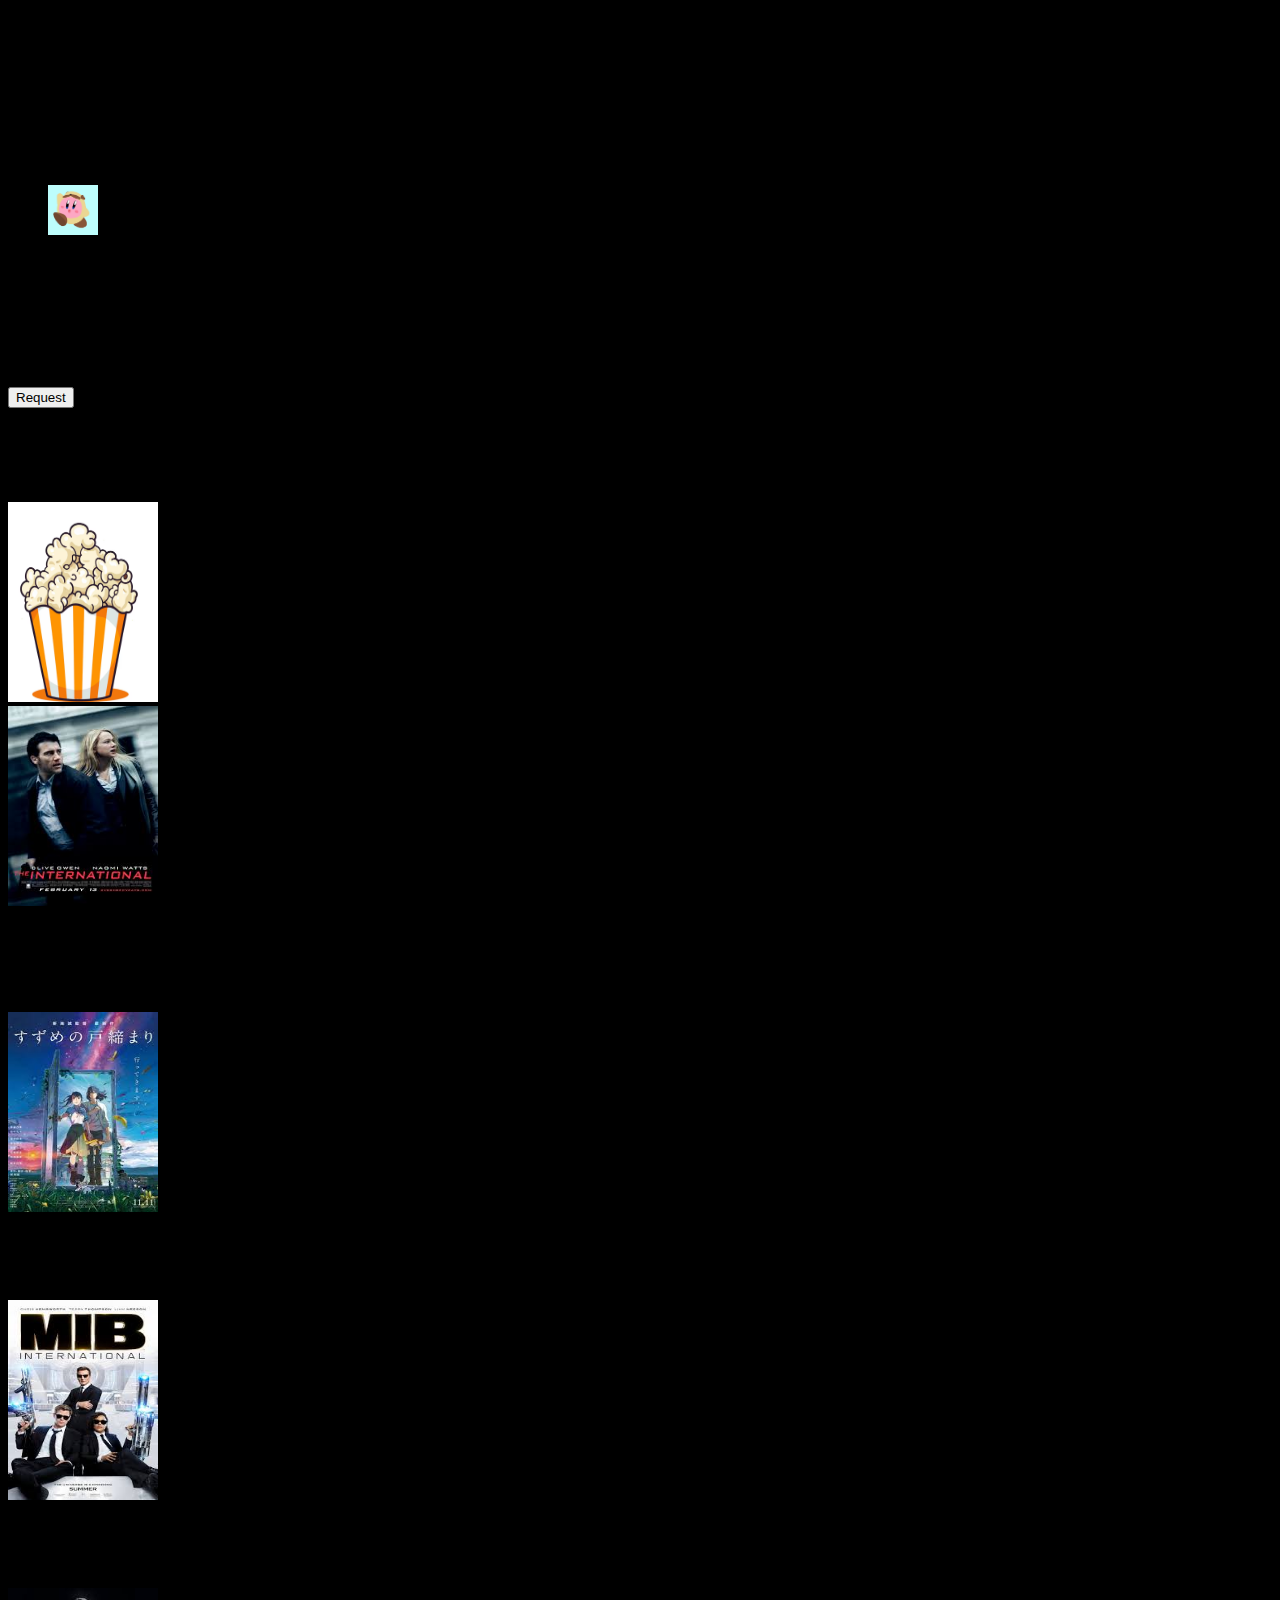
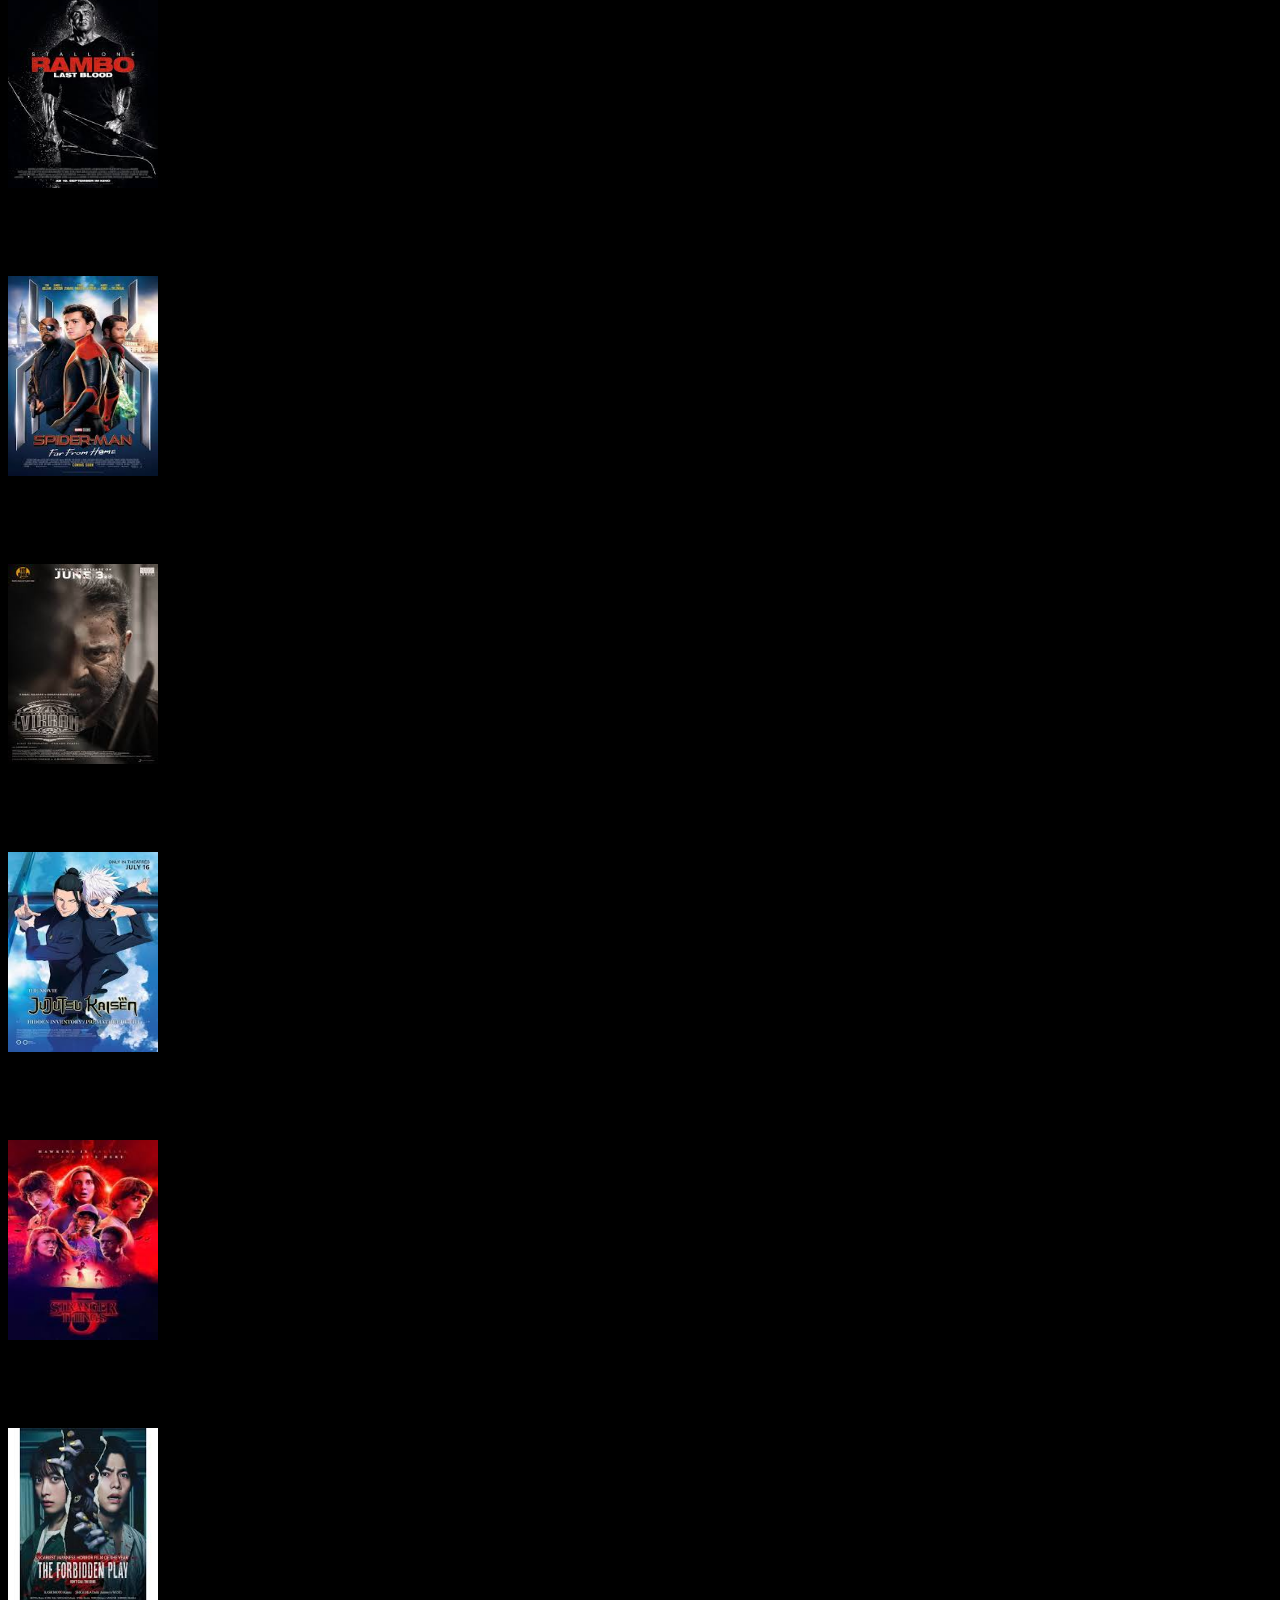
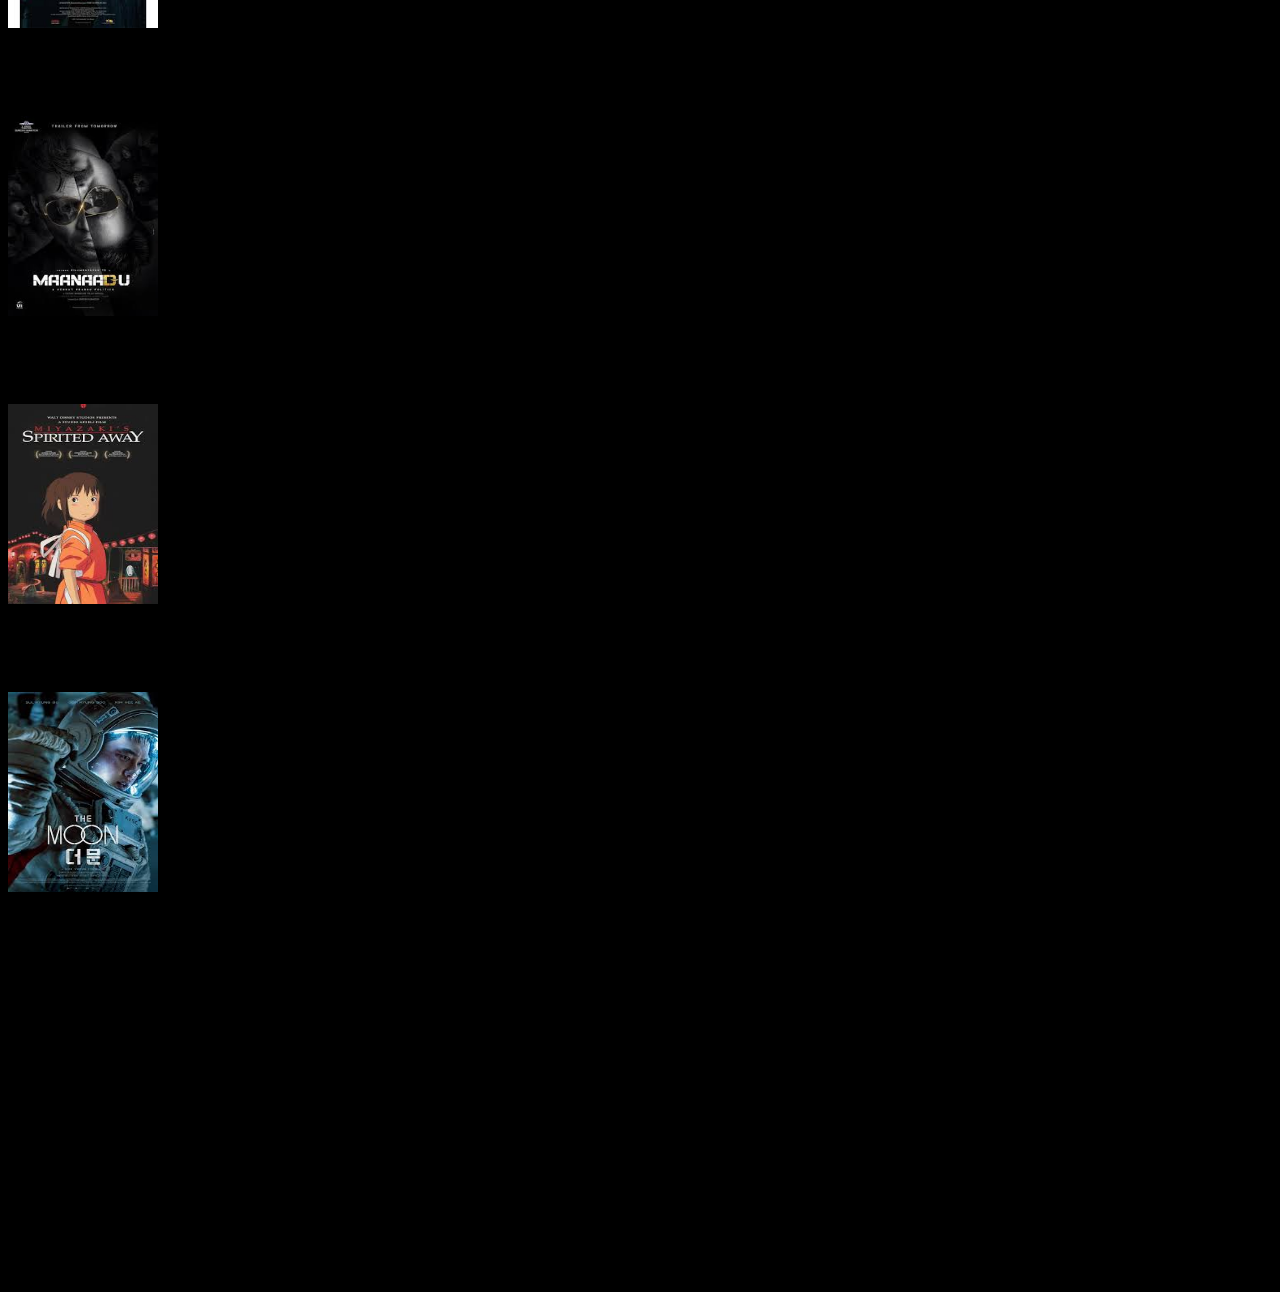
<file: index.html>
<!DOCTYPE html>
<html lang="en">
<head>
  <meta charset="UTF-8">
  <meta name="viewport" content="width=device-width, initial-scale=1.0">
  <link href="https://cdn.jsdelivr.net/npm/bootstrap@5.0.2/dist/css/bootstrap.min.css" rel="stylesheet" integrity="sha384-EVSTQN3/azprG1Anm3QDgpJLIm9Nao0Yz1ztcQTwFspd3yD65VohhpuuCOmLASjC" crossorigin="anonymous">
  <script src="https://cdn.jsdelivr.net/npm/bootstrap@5.0.2/dist/js/bootstrap.bundle.min.js" integrity="sha384-MrcW6ZMFYlzcLA8Nl+NtUVF0sA7MsXsP1UyJoMp4YLEuNSfAP+JcXn/tWtIaxVXM" crossorigin="anonymous"></script>
  <link rel="stylesheet" href="https://cdnjs.cloudflare.com/ajax/libs/font-awesome/4.7.0/css/font-awesome.min.css">
  <link rel="stylesheet" href="style.css">
  <title>Bootstrap5</title>/
  
</head>

<style>

  #hero>img{
    width: 100%;
    height: 300px;
  }

</style>

<body class="bg-dark">
  <div class="wrapper">
    <nav class="navbar navbar-expand-sm bg-dark pb-0 navbar-success fixed-top">
      <div class="container-fluid border-bottom border-secondary">
        <a class="navbar-brand" href="#"><h1 class="h1 text-warning">CineNest</h1></a>
        
          <ul class="navbar-nav">
            <li class="nav-item pe-3">
              <a class="nav-link" href="downloads.html">
                <i class="fa fa-download text-success download"></i>
              </a>
            </li>
            <li class="nav-item dropdown">
              <a id="toggle" class="nav-link dropdown-toggle text-success" href="#" role="button" data-bs-toggle="dropdown"></a>  
              <ul class="dropdown-menu dropdown-menu-end bg-secondary border-warning">
                <li class="dropdown-item"><a class="nav-link text-dark" href="#">Profile</a></li>
                <li class="dropdown-item"><a class="nav-link text-dark" href="faq.html">FAQ</a></li>
                <li class="dropdown-item"><a class="nav-link text-dark" href="#">Help</a></li>
              </ul>
            </li>
            <li class="nav-item">
              <img class="rounded-circle img-fluid" src="download.png" alt="error">
            </li>
          </ul>
        </div>
      </div>
    </nav>   
        <div class="container pt-5">
        <section id="hero" class="mt-3 mb-3 p-5 bg-light rounded">
          <div class="row">
            <div class="col-10">
              <h1 class=" h3 text-warning">CineNest</h1>
              <p class="h1">Settle in. Stream away.</p>
              <p>Request movies you desire to watch!</p>
              <p class="hero"></p>
              <button type="button" class="btn btn-outline-info rounded" onclick="myfunction()">Request</button>
              <h3 class="h3 text-warning pt-3">Wanna binge new movies?</h3>
              <p><a href="">Subscribe to Premium @ &#8377;399/-</a></p>
            </div>
            <div class="col-2">
              <img src="popcorn.avif" alt="error">
            </div>
        
          </div>
        </section>
        <div class="row">
          <div class="p-3 border text-center col-sm-3">
            <img class="rounded border border-danger img-fluid" src="download.jpeg" alt="error">
            <p class="text-muted h4" id="movie">The International</p>
            <p class="text-info">Cast : Clive Owen, Naomi Watts, Armin Mueller-Stahl, Ulrich Thomsen</p>
            <a class="btn btn-primary" href="rent.html">click</a>
          </div>
          <div class="p-3 border text-center col-sm-3">
            <img class="rounded border border-danger img-fluid" src="suzume.jpeg" alt="error">
            <p class="text-muted h4">Suzume</p>
            <p class="text-info">Cast : Nanoka Hara, Hokuto Matsumura </p>
          </div>
          <div class="p-3 border text-center col-sm-3">
            <img class="rounded border border-danger img-fluid" src="MBI.jpeg" alt="error">
            <p class="text-muted h4">MIB</p>
            <p class="text-info">Cast : Chris Hemsworth, Tessa Thompson</p>
          </div>
          <div class="p-3 border text-center col-sm-3">
            <img class="rounded border border-danger img-fluid" src="Rambo.jpeg" alt="error">
            <p class="text-muted h4">Rambo</p>
            <p class="text-info">Cast : Sylvester Stallone, Alon Abutbul</p>
          </div>
          <div class="p-3 border text-center col-sm-3">
            <img class="rounded border border-danger img-fluid" src="Spiderman.jpeg" alt="error">
            <p class="text-muted h4">Spider-Man</p>
            <p class="text-info">Cast : Tom Holland, Zendaya</p>
          </div>
          <div class="p-3 border text-center col-sm-3">
            <img class="rounded border border-danger img-fluid" src="vikram.jpeg" alt="error">
            <p class="text-muted h4">Vikram</p>
            <p class="text-info">Cast : Kamal Hassan</p>
          </div>
          <div class="p-3 border text-center col-sm-3">
            <img class="rounded border border-danger img-fluid" src="jjk.jpeg" alt="error">
            <p class="text-muted h4">Jujutsu Kaisen Movie 0</p>
            <p class="text-info">Cast : Kenjiro Tsuda, Yuichi Nakamura</p>
          </div>
          <div class="p-3 border text-center col-sm-3">
            <img class="rounded border border-danger img-fluid" src="ST.jpeg" alt="error">
            <p class="text-muted h4">Stranger Things</p>
            <p class="text-info">Cast : Milley Bobby Brown, Finn Wolfhard, Noah Schnapp</p>
          </div>
          <div class="p-3 border text-center col-sm-3">
            <img class="rounded border border-danger img-fluid" src="forbidden.jpeg" alt="error">
            <p class="text-muted h4">The Forbidden Play</p>
            <p class="text-info">Cast : Kanna Hashimoto, First Summer Uika, Megumi</p>
          </div>
          <div class="p-3 border text-center col-sm-3">
            <img class="rounded border border-danger img-fluid" src="maanaadu.jpeg" alt="error">
            <p class="text-muted h4">Maanadu</p>
            <p class="text-info">Cast : Silambarasan, Kalyani Priyadharshan</p>
          </div>
          <div class="p-3 border text-center col-sm-3">
            <img class="rounded border border-danger img-fluid" src="sa.jpeg" alt="error">
            <p class="text-muted h4">Spirited Away</p>
            <p class="text-info">Cast : Rumi Hiiragi, Miyu Irino</p>
          </div>
          <div class="p-3 border text-center col-sm-3">
            <img class="rounded border border-danger img-fluid" src="The MOon.jpeg" alt="error">
            <p class="text-muted h4">The Moon</p>
            <p class="text-info">Cast : D.O., Kim Hee-ae</p>
          </div>
        </div>

        <section>
              <ul class="pagination pagination justify-content-center pt-5 pb-3">
                <li class="page-item disabled"><a class="page-link" href="">Previous</a></li>
                <li class="page-item active"><a class="page-link" href="">1</a></li>
                <li class="page-item"><a class="page-link" href="page1.html">2</a></li>
                <li class="page-item"><a class="page-link" href="page1.html">Next</a></li>
              </ul>
        </section>

        <div class="h1 text-warning">Top Movies</div>
        <section class="table-responsive-md table-responsive-sd pb-4">
          <table class="table text-center table-bordered table-hover">
            <tr class="text-danger text-uppercase table-success">
              <th>Movie</th>
              <th>Rating [5]</th>
            </tr>
            <tr class="text-info">
              <td>Spirited Away</td>
              <td>4.9</td>
            </tr>
            <tr class="text-info">
              <td>Jujutsu Kaisen Movie 0</td>
              <td>4.8</td>
            </tr>
            <tr class="text-info">
              <td>Spider-Man</td>
              <td>4.7</td>
            </tr>
            <tr class="text-info">
              <td>Vikram</td>
              <td>4.5</td>
            </tr>
            <tr class="text-info">
              <td>MIB</td>
              <td>3.5</td>
            </tr>
            <tr class="text-info">
              <td>The Forbidden Play</td>
              <td>4.8</td>
            </tr>
          </table>
        </section>

        <footer>
          <div class="text-center text-white p-1 bg-dark">
            <p>Copyright &copy; 2025</p> 
          </div>
        </footer>
    </div>
  </div>
<script>
  function myfunction(){
      let hero=document.createElement("div");
      hero.innerHTML=`<div class="alert alert-success alert-dismissable fade show">
              <button type="button" class="btn-close" data-bs-dismiss="alert" onclick="myfuction()"></button>
              <strong>Movie Request !</strong> Are you sure You want to make a request?
              <a href="request.html" class="alert-link">Yes</a>
            </div>`
      document.querySelector(".hero").appendChild(hero);
    }
  
</script>
 
</body>
</html>
</file>
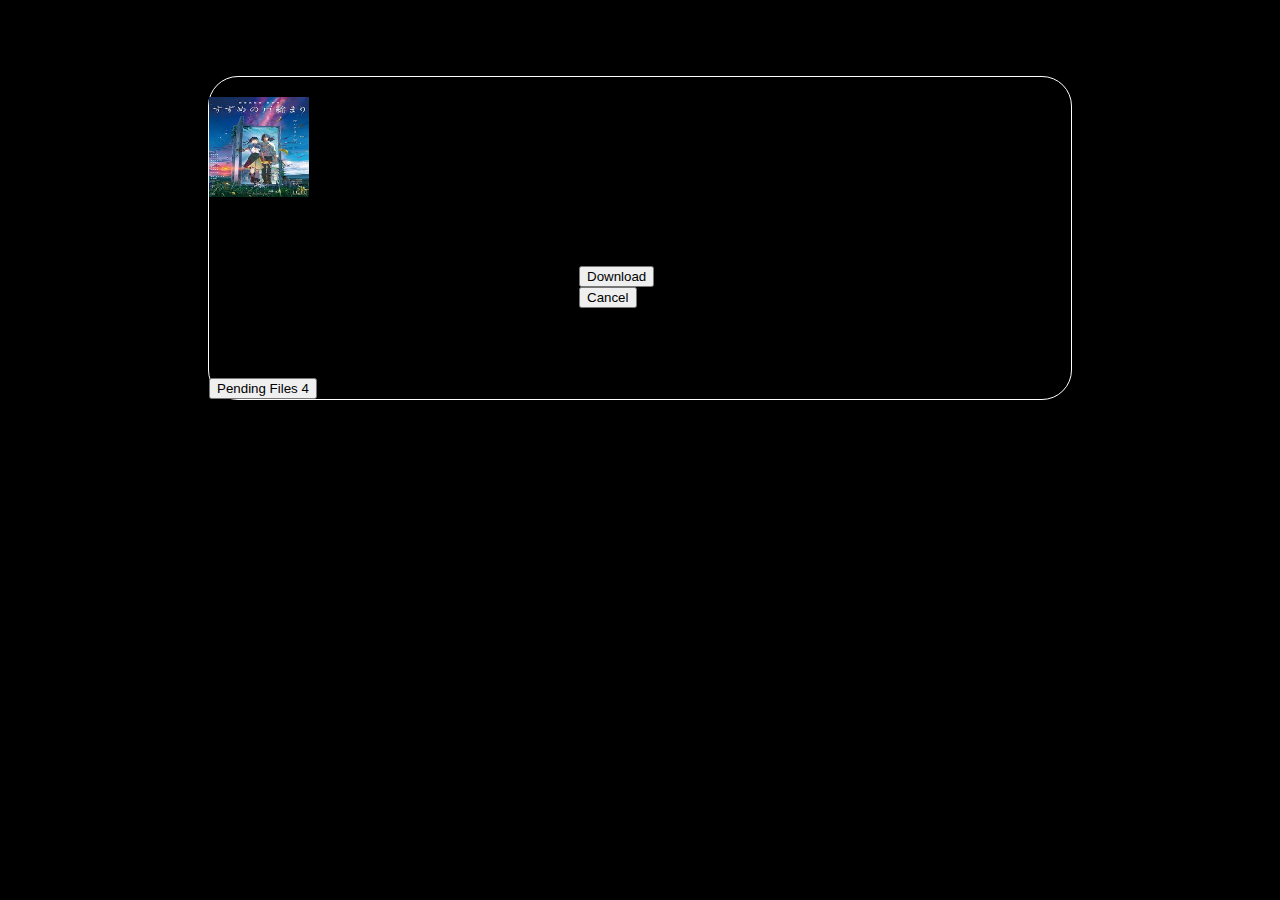
<file: downloads.html>
<!DOCTYPE html>
<html lang="en">
<head>
    <meta charset="UTF-8">
    <meta name="viewport" content="width=device-width, initial-scale=1.0">
    <link href="https://cdn.jsdelivr.net/npm/bootstrap@5.0.2/dist/css/bootstrap.min.css" rel="stylesheet" integrity="sha384-EVSTQN3/azprG1Anm3QDgpJLIm9Nao0Yz1ztcQTwFspd3yD65VohhpuuCOmLASjC" crossorigin="anonymous">
    <script src="https://cdn.jsdelivr.net/npm/bootstrap@5.0.2/dist/js/bootstrap.bundle.min.js" integrity="sha384-MrcW6ZMFYlzcLA8Nl+NtUVF0sA7MsXsP1UyJoMp4YLEuNSfAP+JcXn/tWtIaxVXM" crossorigin="anonymous"></script>w
    <title>Downloads</title>
</head>

<style>
    body{
        background-color: black;
    }

    .wrapper{
        margin-left: 200px;
        margin-right: 200px;
        margin-top: 50px;
        margin-bottom: 50px;
    }

    .container{
        border-color: white;
        border-radius: 30px;
        border-style: solid;
        border-width: 1px;
    }

    #tag{
        font-size: 20px;
    }

    #btn{
        margin-left: 370px;
    }

</style>

<body>
    <div class="wrapper">
        <div class="container bg-dark rounded-3">
            <h2 class="h2 p-2 text-center text-warning"><img class="rounded-circle p-3" src="suzume.jpeg" alt="error" width="100px" height="100px">Downloads</h2>
            <p id="tag" class="text-muted pb-4 text-center">Download movies and track the process in real-time !</p>
            <div class="text-center pb-3">
                <p class="spinner-border spinner-border-lg text-info"></p>
            </div>
            <div id="btn" class="p-2 pt-0 text-center btn-group">
                <div class="p-3">
                    <button type="button" class="btn btn-success active">Download</button>
                </div>
                <div class="p-3">
                    <button type="button" class="btn btn-danger active">Cancel</button>
                </div>
            </div>
            <div class="p-2">
                <div class="progress" style="height: 20px;">
                    <div class="progress-bar bg-info progress-bar-striped progress-bar-animated" style="width: 40%;"></div>
                </div>
                <p class="text-success p-2 text-center">Downloading... Please Wait.</p>
            </div>
            <div class="text-center pt-0 p-3">
                <button type="button" class="btn btn-warning">
                    Pending Files <span class="badge rounded-pill bg-dark">4</span>
                </button>
            </div>
        </div>

    </div>
</body>
</html>
</file>
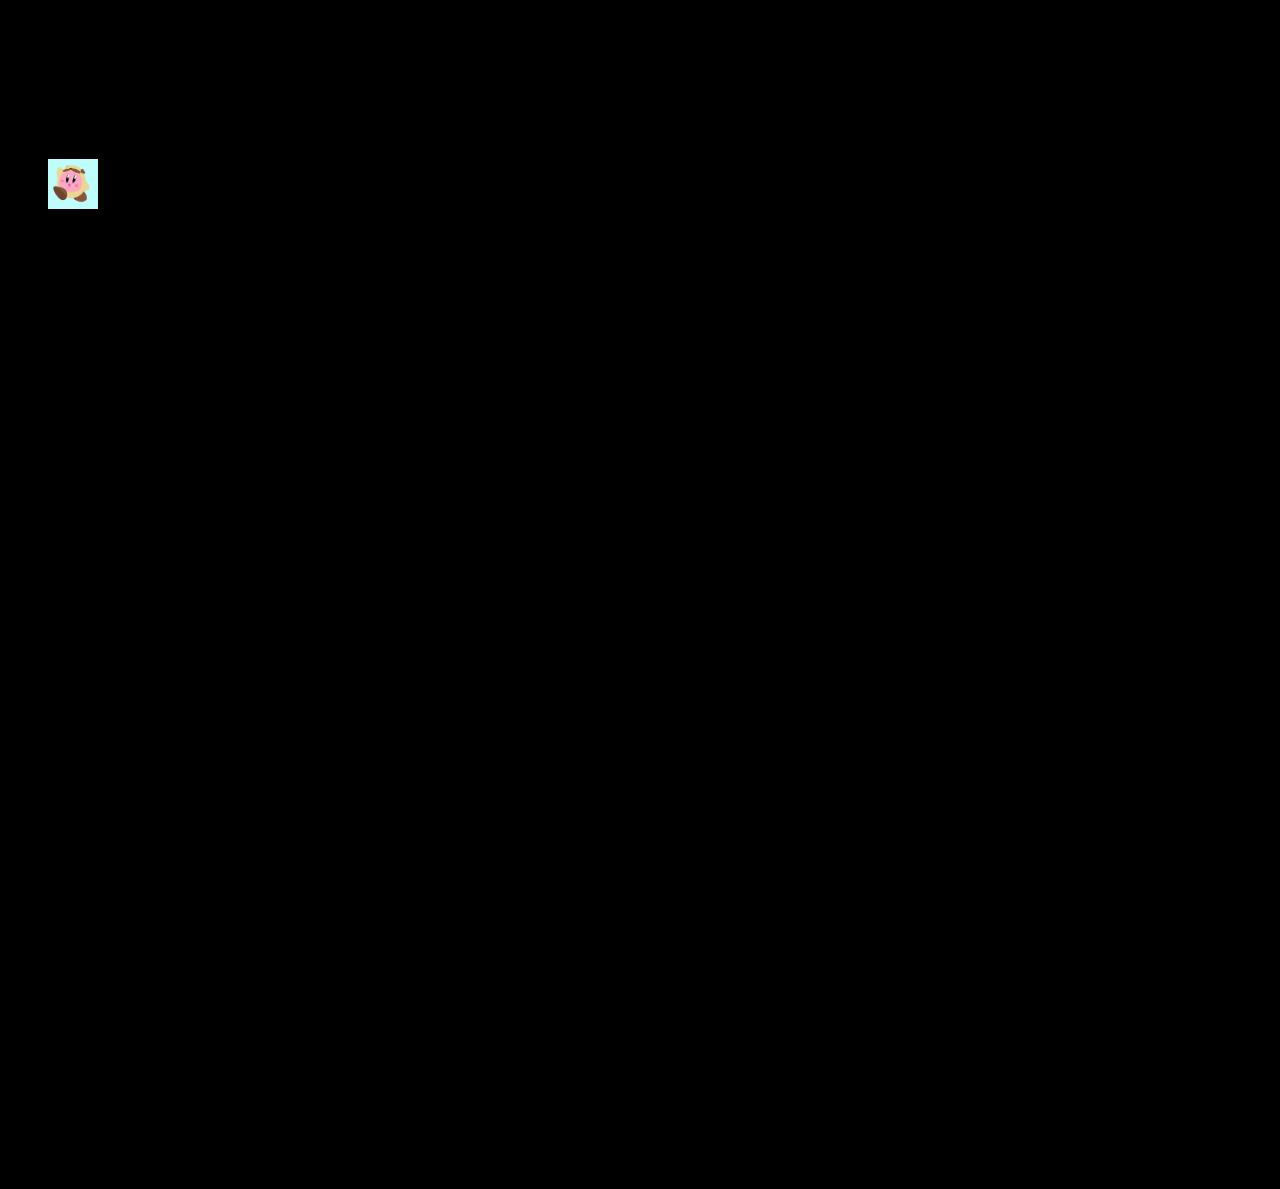
<file: faq.html>
<!DOCTYPE html>
<html lang="en">
<head>
  <meta charset="UTF-8">
  <meta name="viewport" content="width=device-width, initial-scale=1.0">
  <link href="https://cdn.jsdelivr.net/npm/bootstrap@5.0.2/dist/css/bootstrap.min.css" rel="stylesheet" integrity="sha384-EVSTQN3/azprG1Anm3QDgpJLIm9Nao0Yz1ztcQTwFspd3yD65VohhpuuCOmLASjC" crossorigin="anonymous">
  <script src="https://cdn.jsdelivr.net/npm/bootstrap@5.0.2/dist/js/bootstrap.bundle.min.js" integrity="sha384-MrcW6ZMFYlzcLA8Nl+NtUVF0sA7MsXsP1UyJoMp4YLEuNSfAP+JcXn/tWtIaxVXM" crossorigin="anonymous"></script>
  <link rel="stylesheet" href="https://cdnjs.cloudflare.com/ajax/libs/font-awesome/4.7.0/css/font-awesome.min.css">
  <link rel="stylesheet" href="style.css">
  <title>Bootstrap5</title>
  
</head>

<body>
    <div class="wrapper  bg-dark">
        <nav class="navbar navbar-expand-sm bg-dark pb-0 navbar-success fixed-top">
            <div class="container-fluid border-bottom border-secondary">
                <a class="navbar-brand" href="index.html"><h1 class="h1 text-warning">CineNest</h1></a>
                <ul class="navbar-nav">
                    <li class="nav-item pe-3">
                    <a class="nav-link" href="downloads.html">
                        <i class="fa fa-download text-success download"></i>
                    </a>
                    </li>
                    <li class="nav-item dropdown">
                    <a id="toggle" class="nav-link dropdown-toggle text-success" href="#" role="button" data-bs-toggle="dropdown"></a>  
                    <ul class="dropdown-menu dropdown-menu-end bg-secondary border-warning">
                        <li class="dropdown-item"><a class="nav-link text-dark" href="#">Profile</a></li>
                        <li class="dropdown-item"><a class="nav-link text-dark" href="faq.html">FAQ</a></li>
                        <li class="dropdown-item"><a class="nav-link text-dark" href="#">Help</a></li>
                    </ul>
                    </li>
                    <li class="nav-item">
                    <img class="rounded-circle img-fluid" src="download.png" alt="error">
                    </li>
                </ul>
                </div>
            </div>
        </nav>   

        <div class=" pt-5">
            <section id="accordion" class="pt-5 mt-5 container m-5 p-5 text-center">
                <div class="card bg-dark text-light">
                    <div class="card-header">
                        <a class=" collapsed btn p-2 text-info" data-bs-toggle="collapse" data-bs-target="#faq1" href="#faq1">Is it legal to watch movies on this website?</a>
                    </div>
                    <div class="collapse p-3" id="faq1" data-bs-parent="#accordion">
                        <p class="card-body">Yes, all the movies and shows available on our platform are either licensed for streaming or are in the public domain. We strictly follow copyright laws to ensure your viewing experience is both safe and legal.</p>
                    </div>
                </div>
                <div class="card bg-dark text-light">
                    <div class="card-header">
                        <a class=" collapsed btn p-2 text-info" data-bs-toggle="collapse" data-bs-target="#faq2" href="#faq2">Do I need to create an account to watch movies?</a>
                    </div>
                    <div class="collapse p-3" id="faq2" data-bs-parent="#accordion">
                        <p class="card-body">Some movies can be streamed without signing up. However, creating a free or premium account allows you to unlock additional features like saving watch history, creating playlists, and getting personalized recommendations.</p>
                    </div>
                </div>
                <div class="card bg-dark text-light">
                    <div class="card-header">
                        <a class=" collapsed btn p-2 text-info" data-bs-toggle="collapse" data-bs-target="#faq3" href="#faq3">Are the movies free to watch?</a>
                    </div>
                    <div class="collapse p-3" id="faq3" data-bs-parent="#accordion">
                        <p class="card-body">Yes, all the movies and shows available on our platform are either licensed for streaming or are in the public domain. We strictly follow copyright laws to ensure your viewing experience is both safe and legal.</p>
                    </div>
                </div>
                <div class="card bg-dark text-light">
                    <div class="card-header">
                        <a class=" collapsed btn p-2 text-info" data-bs-toggle="collapse" data-bs-target="#faq4" href="#faq4">Is it legal to watch movies on this website?</a>
                    </div>
                    <div class="collapse p-3" id="faq4" data-bs-parent="#accordion">
                        <p class="card-body">We offer a mix of free and premium movies. Many classic and public domain films are free, while recent releases and exclusive titles may require a subscription or pay-per-view access.</p>
                    </div>
                </div>
                <div class="card bg-dark text-light">
                    <div class="card-header">
                        <a class=" collapsed btn p-2 text-info" data-bs-toggle="collapse" data-bs-target="#faq5" href="#faq5">What devices can I use to watch movies?</a>
                    </div>
                    <div class="collapse p-3" id="faq5" data-bs-parent="#accordion">
                        <p class="card-body">Our platform supports a wide range of devices, including desktop computers, laptops, smartphones, tablets, and smart TVs. You can also stream directly through compatible browsers and mobile apps.</p>
                    </div>
                </div>
                <div class="card bg-dark text-light">
                    <div class="card-header">
                        <a class=" collapsed btn p-2 text-info" data-bs-toggle="collapse" data-bs-target="#faq6" href="#faq6">Can I download movies to watch offline?</a>
                    </div>
                    <div class="collapse p-3" id="faq6" data-bs-parent="#accordion">
                        <p class="card-body">We offer streaming in multiple resolutions, including SD (480p), HD (720p), Full HD (1080p), and Ultra HD (4K) for supported titles. The video quality adjusts automatically based on your internet speed.</p>
                    </div>
                </div>
                <div class="card bg-dark text-light">
                    <div class="card-header">
                        <a class=" collapsed btn p-2 text-info" data-bs-toggle="collapse" data-bs-target="#faq7" href="#faq7">How can I fix buffering or playback issues?</a>
                    </div>
                    <div class="collapse p-3" id="faq7" data-bs-parent="#accordion">
                        <p class="card-body">If your movie is buffering, try refreshing the page, closing unused apps, or reducing the video quality setting. A stable internet connection of at least 5 Mbps is recommended for HD streaming.</p>
                    </div>
                </div>
                <div class="card bg-dark text-light">
                    <div class="card-header">
                        <a class=" collapsed btn p-2 text-info" data-bs-toggle="collapse" data-bs-target="#faq8" href="#faq8">Are there subtitles available?</a>
                    </div>
                    <div class="collapse p-3" id="faq8" data-bs-parent="#accordion">
                        <p class="card-body">Most movies come with subtitles in multiple languages. You can enable or disable subtitles from the video player’s settings, and in some cases, choose the text size and style for easier readability.</p>
                    </div>
                </div>
                <div class="card bg-dark text-light">
                    <div class="card-header">
                        <a class=" collapsed btn p-2 text-info" data-bs-toggle="collapse" data-bs-target="#faq9" href="#faq9">Can I request a movie or TV show to be added?</a>
                    </div>
                    <div class="collapse p-3" id="faq9" data-bs-parent="#accordion">
                        <p class="card-body">Yes! You can send us your requests through our movie request form. While we can’t guarantee every title will be added due to licensing restrictions, we do our best to include popular requests.</p>
                    </div>
                </div>
                <div class="card bg-dark text-light">
                    <div class="card-header">
                        <a class=" collapsed btn p-2 text-info" data-bs-toggle="collapse" data-bs-target="#faq10" href="#faq10">How do I report a problem with a movie?</a>
                    </div>
                    <div class="collapse p-3" id="faq10" data-bs-parent="#accordion">
                        <p class="card-body">If you experience audio issues, broken links, or playback errors, simply click the “Report” button on the movie’s page or contact our customer support team. We aim to fix all reported problems as quickly as possible.</p>
                    </div>
                </div>
                <div class="card bg-dark text-light">
                    <div class="card-header">
                        <a class=" collapsed btn p-2 text-info" data-bs-toggle="collapse" data-bs-target="#faq11" href="#faq11"> Do you offer parental controls for family-friendly viewing?</a>
                    </div>
                    <div class="collapse p-3" id="faq11" data-bs-parent="#accordion">
                        <p class="card-body">Yes, our platform includes parental control settings. You can set content restrictions, create child-friendly profiles, and lock mature content to ensure a safe viewing environment for younger audiences.</p>
                    </div>
                </div>
                <div class="card bg-dark text-light">
                    <div class="card-header">
                        <a class=" collapsed btn p-2 text-info" data-bs-toggle="collapse" data-bs-target="#faq12" href="#faq12">Can I share my account with friends or family?</a>
                    </div>
                    <div class="collapse p-3" id="faq12" data-bs-parent="#accordion">
                        <p class="card-body">Our subscription plans may allow limited account sharing, depending on the tier you choose. Please check the plan details for the number of devices and simultaneous streams permitted. Sharing login credentials outside your household may violate our terms of service.</p>
                    </div>
                </div>
            </section>
        </div>
        </div>
    </div>
</body>

</html>
</file>
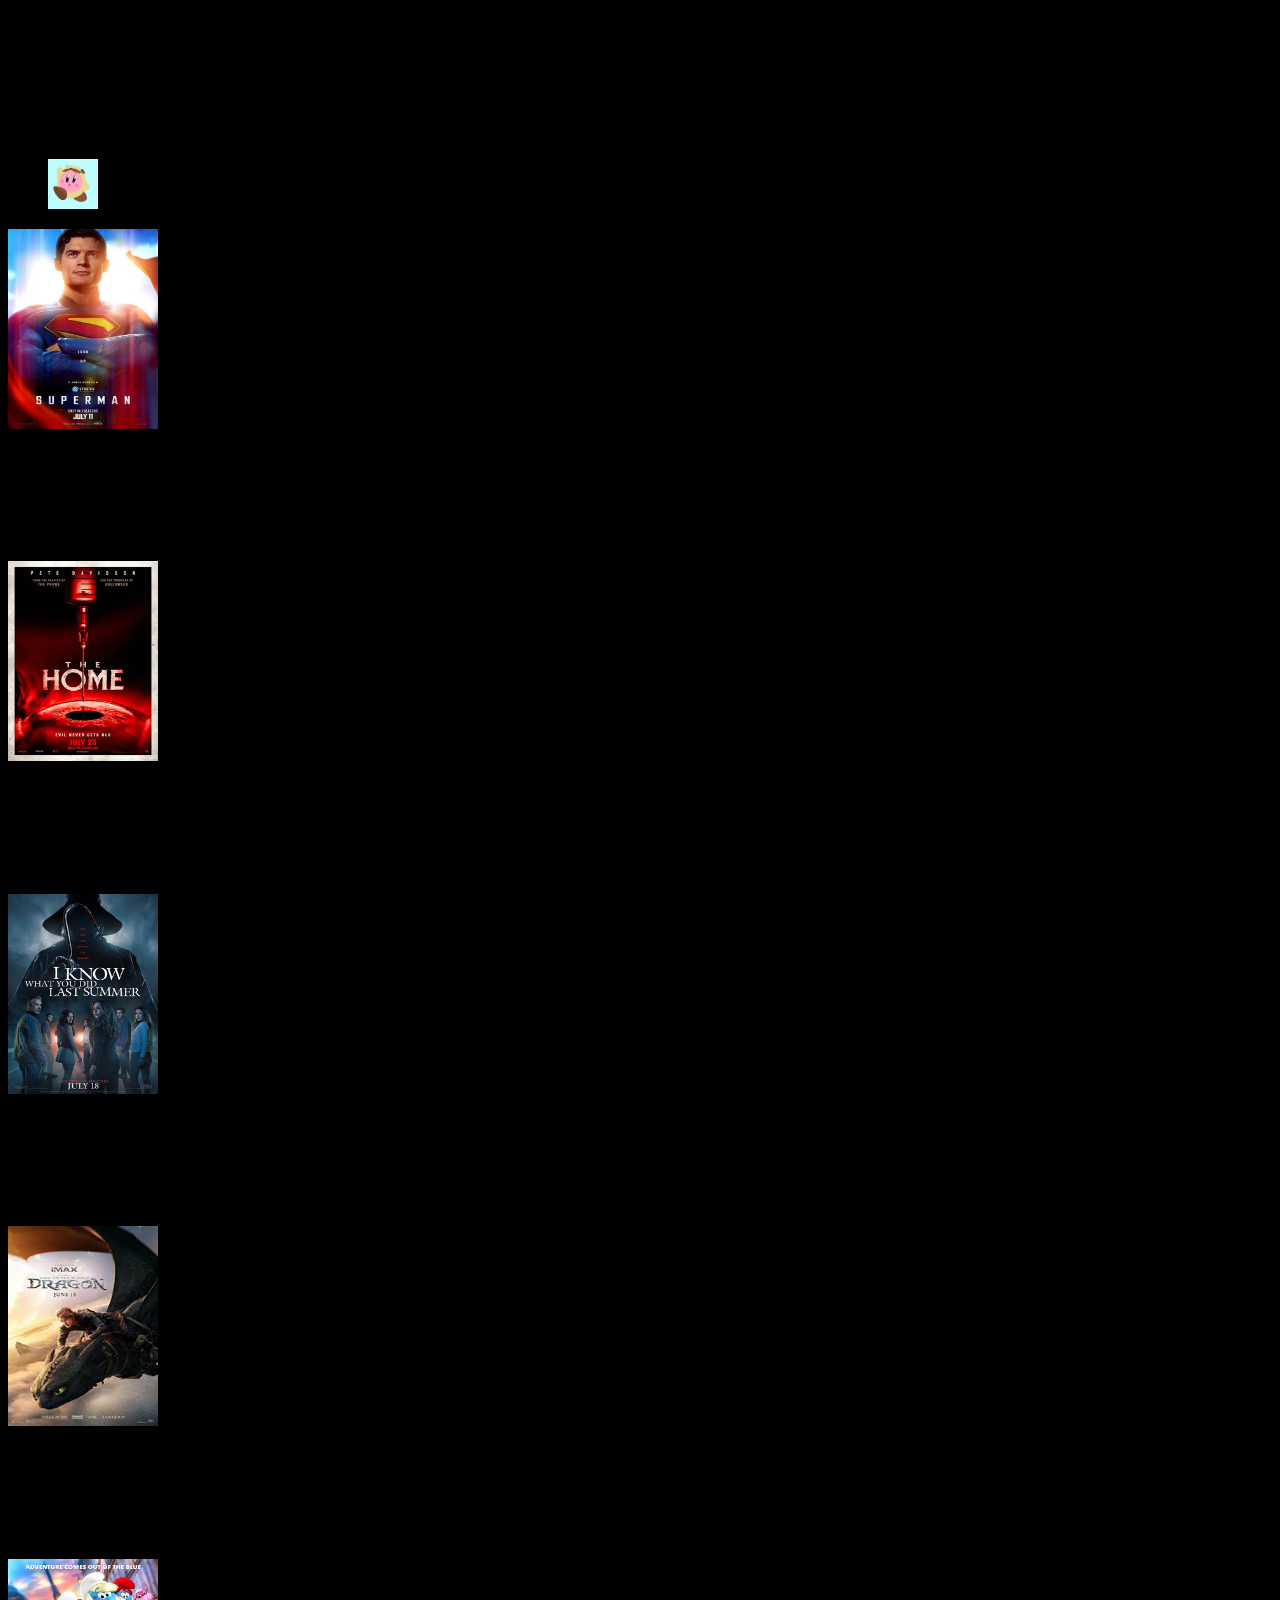
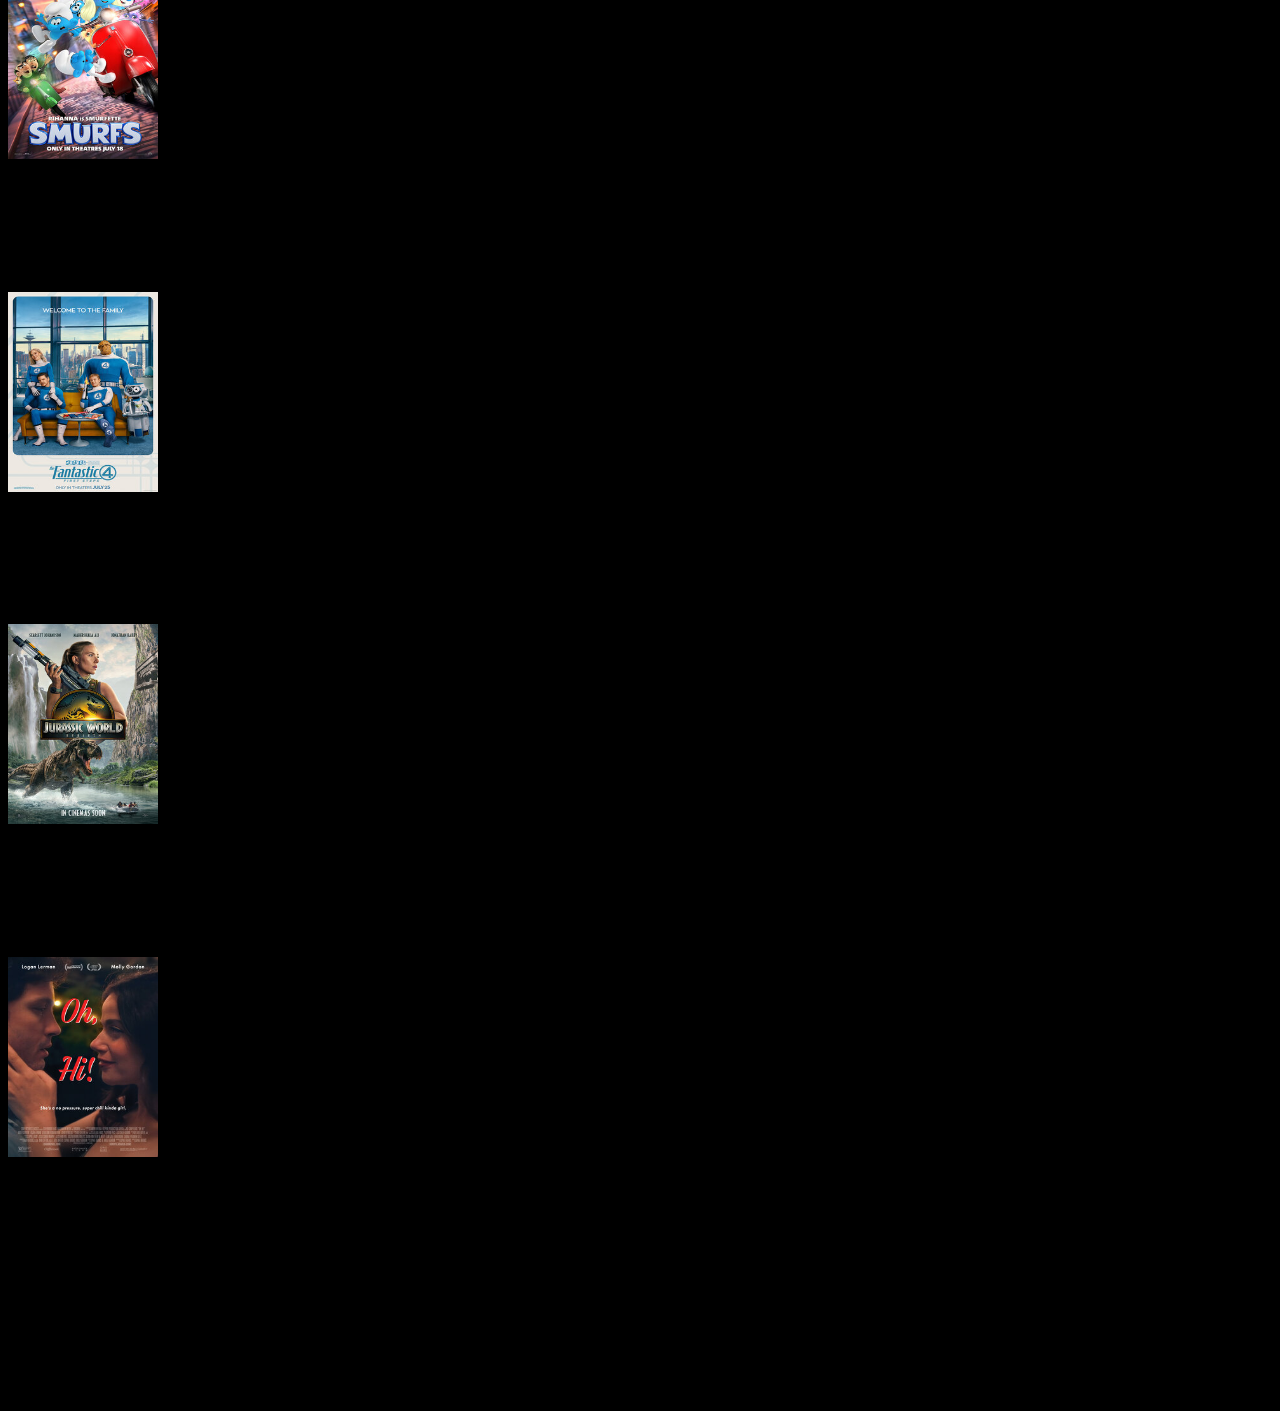
<file: page1.html>
<!DOCTYPE html>
<html lang="en">
<head>
    <meta charset="UTF-8">
    <meta name="viewport" content="width=device-width, initial-scale=1.0">
    <link href="https://cdn.jsdelivr.net/npm/bootstrap@5.0.2/dist/css/bootstrap.min.css" rel="stylesheet" integrity="sha384-EVSTQN3/azprG1Anm3QDgpJLIm9Nao0Yz1ztcQTwFspd3yD65VohhpuuCOmLASjC" crossorigin="anonymous">
    <script src="https://cdn.jsdelivr.net/npm/bootstrap@5.0.2/dist/js/bootstrap.bundle.min.js" integrity="sha384-MrcW6ZMFYlzcLA8Nl+NtUVF0sA7MsXsP1UyJoMp4YLEuNSfAP+JcXn/tWtIaxVXM" crossorigin="anonymous"></script>
    <link rel="stylesheet" href="https://cdnjs.cloudflare.com/ajax/libs/font-awesome/4.7.0/css/font-awesome.min.css">
    <link rel="stylesheet" href="style.css">
    <title>Bootstrap5</title>
</head>

<!-- <style>
    *{
        scroll-behavior: smooth;
    }

    body{
        background-color: black;
    }

    li>img{
        width: 50px;
        height: 50px;
    }

    a>i{
    padding: 30px 5px 5px 900px;
    }

    #profile-img{
        padding: 10px 5px 5px ;
    }

    .download {
        font-size: 25px !important;
    }
    
</style> -->
<body>
    <div class="wrapper  bg-dark">
        <div class="container">
            <nav class="navbar navbar-expand-sm bg-dark pb-0 navbar-success fixed-top">
                <div class="container-fluid border-bottom border-secondary">
                    <a class="navbar-brand" href="index.html"><h1 class="h1 text-warning">CineNest</h1></a>
                    <ul class="navbar-nav">
                        <li class="nav-item pe-3">
                        <a class="nav-link" href="downloads.html">
                            <i class="fa fa-download text-success download"></i>
                        </a>
                        </li>
                        <li class="nav-item dropdown">
                        <a id="toggle" class="nav-link dropdown-toggle text-success" href="#" role="button" data-bs-toggle="dropdown"></a>  
                        <ul class="dropdown-menu dropdown-menu-end bg-secondary border-warning">
                            <li class="dropdown-item"><a class="nav-link text-dark" href="#">Profile</a></li>
                            <li class="dropdown-item"><a class="nav-link text-dark" href="faq.html">FAQ</a></li>
                            <li class="dropdown-item"><a class="nav-link text-dark" href="#">Help</a></li>
                        </ul>
                        </li>
                        <li class="nav-item">
                        <img class="rounded-circle img-fluid" src="download.png" alt="error">
                        </li>
                    </ul>
                    </div>
                </div>
            </nav>   

            <section class="pt-5 mt-5 container">
                <div class="row pt-3 text-center">
                    <div class="col-3 p-3 border col-sm-3">
                        <div class="card bg-dark border-dark">
                            <p><img class="card-img-top rounded border border-danger img-fluid" src="superman.jpg" alt="error" style="width: 150px;"></p>
                            <div class="card-body">
                                <h4 class="cart-title text-muted">Superman</h4>
                                <p class="text-info">Cast : David Corenswet, Rachel Brosnahan</p>
                                <a href="https://youtu.be/Ox8ZLF6cGM0?si=J2paFAEA0JDDGHBE" class="card-link text-success text-decoration-none">Watch Trailer</a>
                            </div>
                        </div>
                    </div>
                    <div class="col-3 p-3 border col-sm-3">
                        <div class="card bg-dark border-dark">
                            <p><img class="card-img-top rounded border border-danger img-fluid" src="the_home.jpg" alt="error" style="width: 150px;"></p>
                            <div class="card-body">
                                <h4 class="cart-title text-muted">The Home</h4>
                                <p class="text-info">Cast : Pete Davidson, John Glover, Bruce Altman</p>
                                <a href="https://youtu.be/xRWYNpg5YRA?si=qcoi7xQjk7zJGHYh" class="card-link text-success text-decoration-none">Watch Trailer</a>
                            </div>
                        </div>
                    </div>
                    <div class="col-3 p-3 border col-sm-3">
                        <div class="card bg-dark border-dark">
                            <p><img class="card-img-top rounded border border-danger img-fluid" src="i_know_what_you_did_last_summer.jpg" alt="error" style="width: 150px;"></p>
                            <div class="card-body">
                                <h4 class="cart-title text-muted">I Know What You Did Last Summer</h4>
                                <p class="text-info">Cast : Madelyn Cline</p>
                                <a href="https://youtu.be/IceTkSOSNJI?si=68OjWZd8r9DWdgwv" class="card-link text-success text-decoration-none">Watch Trailer</a>
                            </div>
                        </div>
                    </div>
                    <div class="col-3 p-3 border col-sm-3">
                        <div class="card bg-dark border-dark">
                            <p><img class="card-img-top rounded border border-danger img-fluid" src="httyd.jpeg" alt="error" style="width: 150px;"></p>
                            <div class="card-body">
                                <h4 class="cart-title text-muted">How to train oyur dragons-Live Action</h4>
                                <p class="text-info">Cast : Mason Thames, Nico Parker, Gerard Butler</p>
                                <a href="https://youtu.be/22w7z_lT6YM?si=1SmHqFlGdR9HOBEv" class="card-link text-success text-decoration-none">Watch Trailer</a>
                            </div>
                        </div>
                    </div>
                    <div class="col-3 p-3 border col-sm-3">
                        <div class="card bg-dark border-dark">
                            <p><img class="card-img-top rounded border border-danger img-fluid" src="smurfs.jpg" alt="error" style="width: 150px;"></p>
                            <div class="card-body">
                                <h4 class="cart-title text-muted">Smurfs</h4>
                                <p class="text-info">Cast : Rihanna, James Corden</p>
                                <a href="https://youtu.be/s18jQqtGsMw?si=M_tyumZGZxkm-BWT" class="card-link text-success text-decoration-none">Watch Trailer</a>
                            </div>
                        </div>
                    </div>
                    <div class="col-3 p-3 border col-sm-3">
                        <div class="card bg-dark border-dark">
                            <p><img class="card-img-top rounded border border-danger img-fluid" src="med_fantastic_four_ver10.jpg" alt="error" style="width: 150px;"></p>
                            <div class="card-body">
                                <h4 class="cart-title text-muted">Fantastic Four</h4>
                                <p class="text-info">Cast : Pedro Pascal, Vanessa Kirby, Joseph Quinn, Ebon Moss‑Bachrach</p>
                                <a href="https://youtu.be/18QQWa5MEcs?si=lR9sHCleluTTGs_o" class="card-link text-success text-decoration-none">Watch Trailer</a>
                            </div>
                        </div>
                    </div>
                    <div class="col-3 p-3 border col-sm-3">
                        <div class="card bg-dark border-dark">
                            <p><img class="card-img-top rounded border border-danger img-fluid" src="jurassic_world_rebirth.jpg" alt="error" style="width: 150px;"></p>
                            <div class="card-body">
                                <h4 class="cart-title text-muted">Jurasic World : Rebirth</h4>
                                <p class="text-info">Cast : Scarlett Johansson</p>
                                <a href="https://youtu.be/jan5CFWs9ic?si=-7EaGx3uXm_d7cx4" class="card-link text-success text-decoration-none">Watch Trailer</a>
                            </div>
                        </div>
                    </div>
                    <div class="col-3 p-3 border col-sm-3">
                        <div class="card bg-dark border-dark">
                            <p><img class="card-img-top rounded border border-danger img-fluid" src="oh_hi.jpg" alt="error" style="width: 150px;"></p>
                            <div class="card-body">
                                <h4 class="cart-title text-muted">Oh, Hi!</h4>
                                <p class="text-info">Cast : Molly Gordon, Logan Lerman</p>
                                <a href="https://youtu.be/s_IEVF0GQPk?si=9vsH2Ec-l0tI06TV" class="card-link text-success text-decoration-none">Watch Trailer</a>
                            </div>
                        </div>
                    </div>
                </div>
            </section>

            <section>
            <ul class="pagination justify-content-center pt-5">
                <li class="page-item"><a class="page-link" href="index.html">Previous</a></li>
                <li class="page-item"><a class="page-link" href="index.html">1</a></li>
                <li class="page-item active"><a class="page-link" href="#">2</a></li>
                <li class="page-item disabled"><a class="page-link" href="#">Next</a></li>
            </ul>
            </section>

        <footer>
          <div class="text-center text-white p-3 bg-dark">
            <p>Copyright &copy; 2025</p>
          </div>
        </footer>
        </div>
    </div>
</body>
</html>
</file>
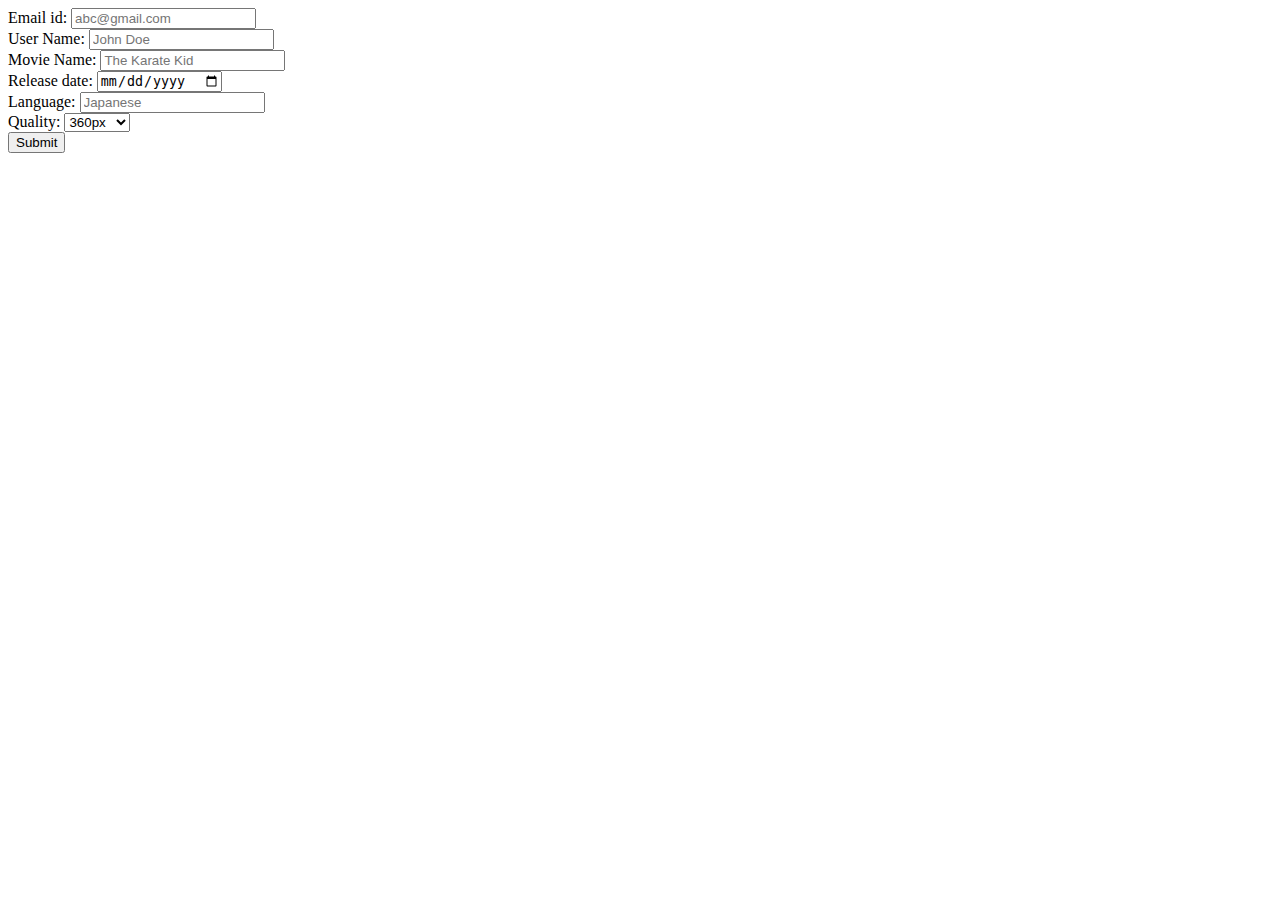
<file: request.html>
<!DOCTYPE html>
<html lang="en">
<head>
    <meta charset="UTF-8">
    <meta name="viewport" content="width=device-width, initial-scale=1.0">
    <title>Document</title>
</head>
<body>
    <form action="">
        <div>
            <label for="email" class="form-label">Email id:</label>
            <input type="email" class="form-control" required placeholder="abc@gmail.com">
        </div>
        <div>
            <label for="username">User Name:</label>
            <input type="text" required placeholder="John Doe">
        </div>
        <div>
            <label for="movie">Movie Name:</label>
            <input type="text" required placeholder="The Karate Kid">
        </div>
        <div>
            <label for="date">Release date:</label>
            <input type="date" required placeholder="dd-mm-yyyy">
        </div>
        <div>
            <label for="lang">Language:</label>
            <input type="text" required placeholder="Japanese">
        </div>   
        <div> 
            <label for="quality">Quality:</label>
            <select name="quality" id="quality">
                <option value="360">360px</option>
                <option value="480">480px</option>
                <option value="1080">1080px</option>
                <option value="4k">4k</option>
                <option value="hd">HD</option>
            </select>
        </div>
        <button type="submit" class="btn btn-primary">Submit</button>
    </form>
</body>
</html>
</file>
<file: style.css>
*{
    scroll-behavior: smooth;
  }

  body{
    background-color: black;
  }

  img{
    width: 150px;
    height: 200px;
  }

  li>img{
    width: 50px;
    height: 50px;
  }

  .download, #toggle {
        font-size: 25px !important;
    }

  a{
    text-decoration: none;
    color: black;
  }
</file>
